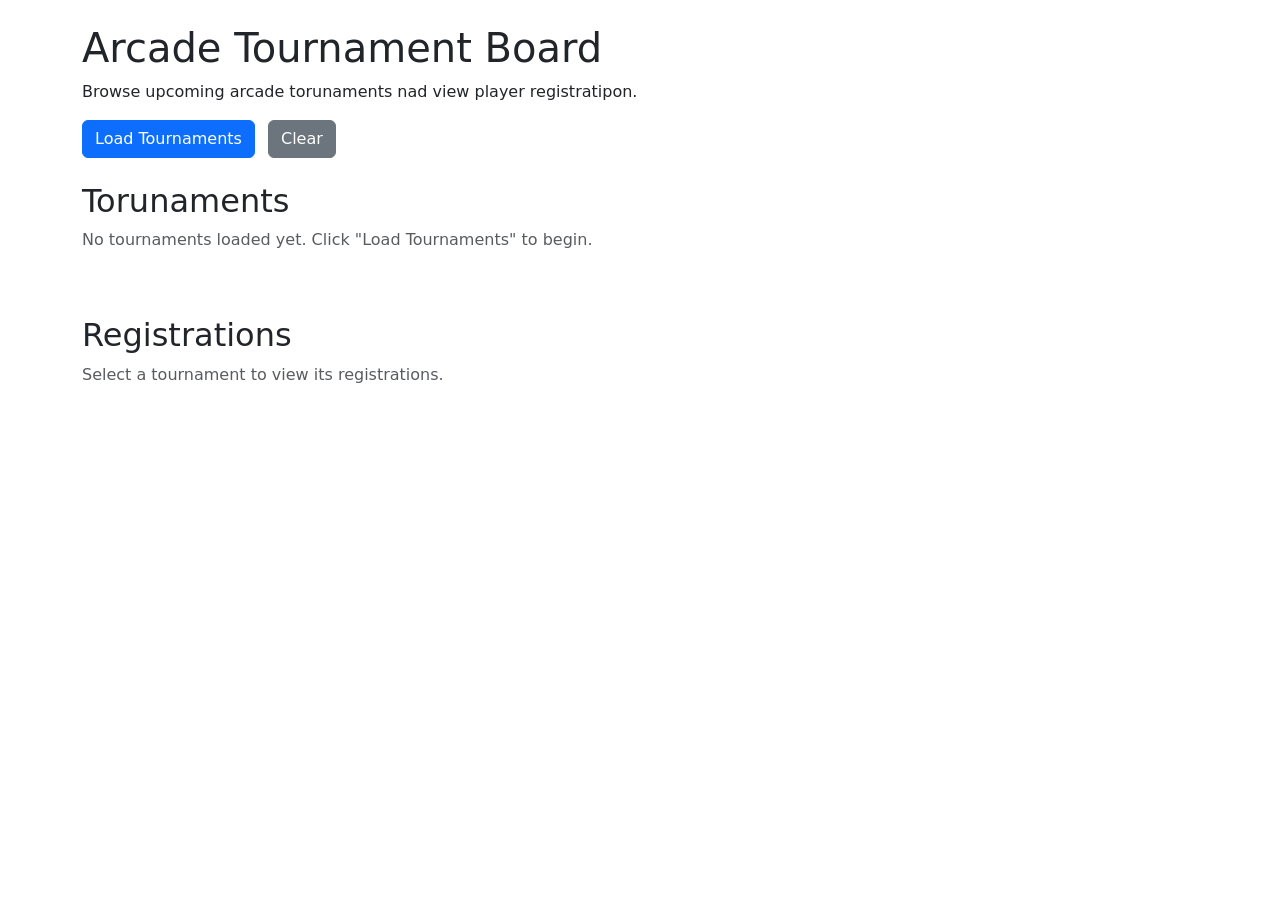
<file: exam1/index.html>
<!DOCTYPE html>
<html lang="en">
<head>
    <meta charset="UTF-8">
    <meta name="viewport" content="width=device-width, initial-scale=1.0">
    <title>Document</title>
    <link href="https://cdn.jsdelivr.net/npm/bootstrap@5.3.0/dist/css/bootstrap.min.css" rel="stylesheet">
</head>
<body>
    <div class="container mt-4">
        <h1>Arcade Tournament Board</h1>
        <p>Browse upcoming arcade torunaments nad view player registratipon.</p>

        <!--action buttons-->
        <button id="load-btn" class="btn btn-primary me-2">Load Tournaments</button>
        <button id="clear-btn" class="btn btn-secondary">Clear</button>
        <!--Zone de status-->
        <div id="status-area" class="mt-3"></div>

        <!--zone cards tournaments-->

        <div class="mt-4">
            <h2>Torunaments</h2>
            <div id="tournaments-container" class="row">
                <p class="text-muted">No tournaments loaded yet. Click "Load Tournaments" to begin.</p>
            </div>
        </div>

        <div id="registrations-section" class="mt-5">
            <h2>Registrations</h2>
            <p class="text-muted">Select a tournament to view its registrations.</p>
        </div>
    </div>
   
    <script type="module" src="app.js"></script>
</body>
</html>
</file>
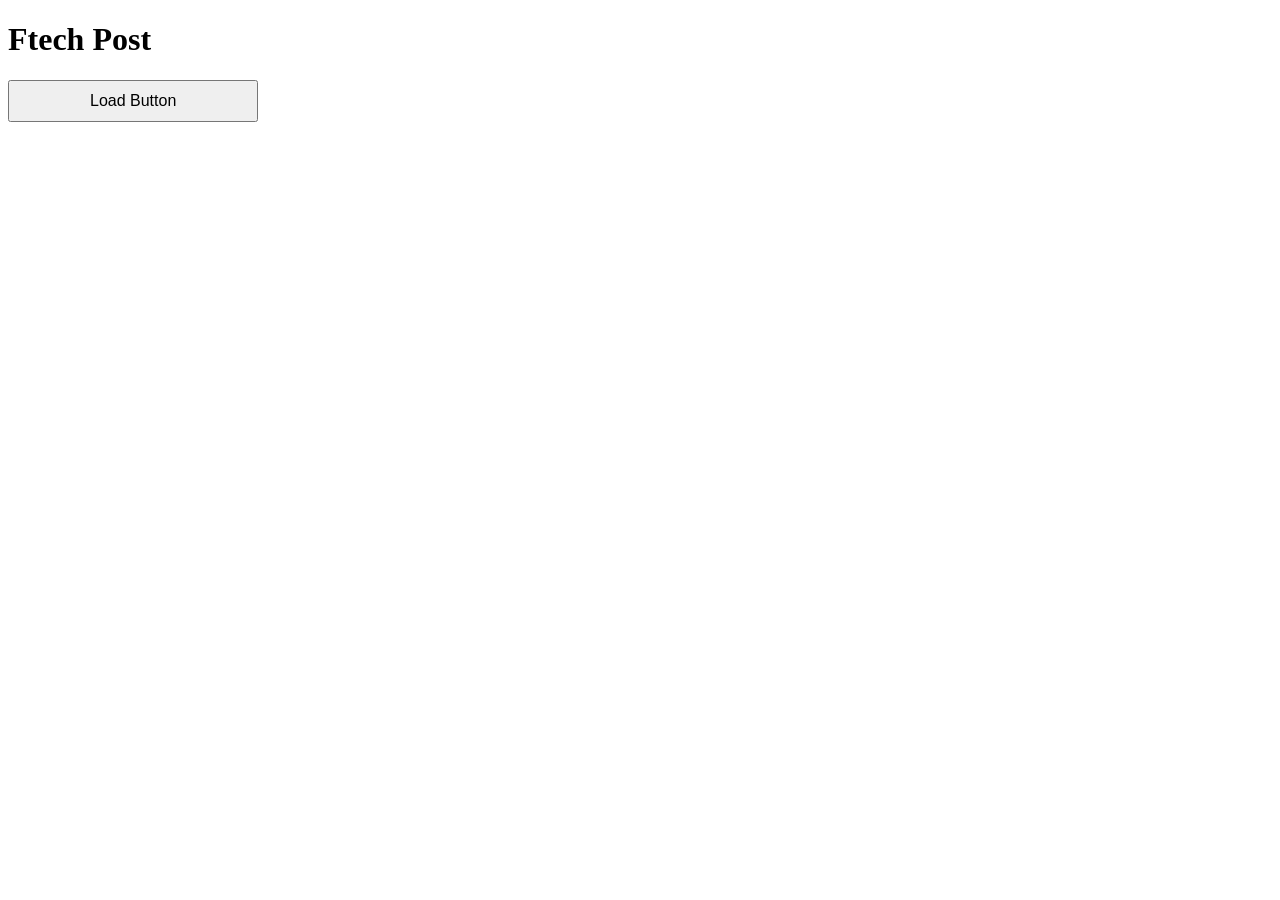
<file: Homework/index.html>
<!DOCTYPE html>
<html lang="en">
<head>
    <meta charset="UTF-8">
    <meta name="viewport" content="width=device-width, initial-scale=1.0">
    <title>Fetch Post</title>
    <style>
        button {
            padding: 10px 80px;
            font-size: 16px;
        }
    </style>
    
</head>
<body>
    <div class="container">
        <div class="card shadow"></div>
            <h1>Ftech Post</h1>
            <div class="text-center">
                <button id="fetchBtn" class="btn">Load Button</button>
            </div>
            <p id="statusP"></p>
            <div id="output"></div>
            
    </div>

    <script src="script.js"></script>
</body>
</html>
</file>
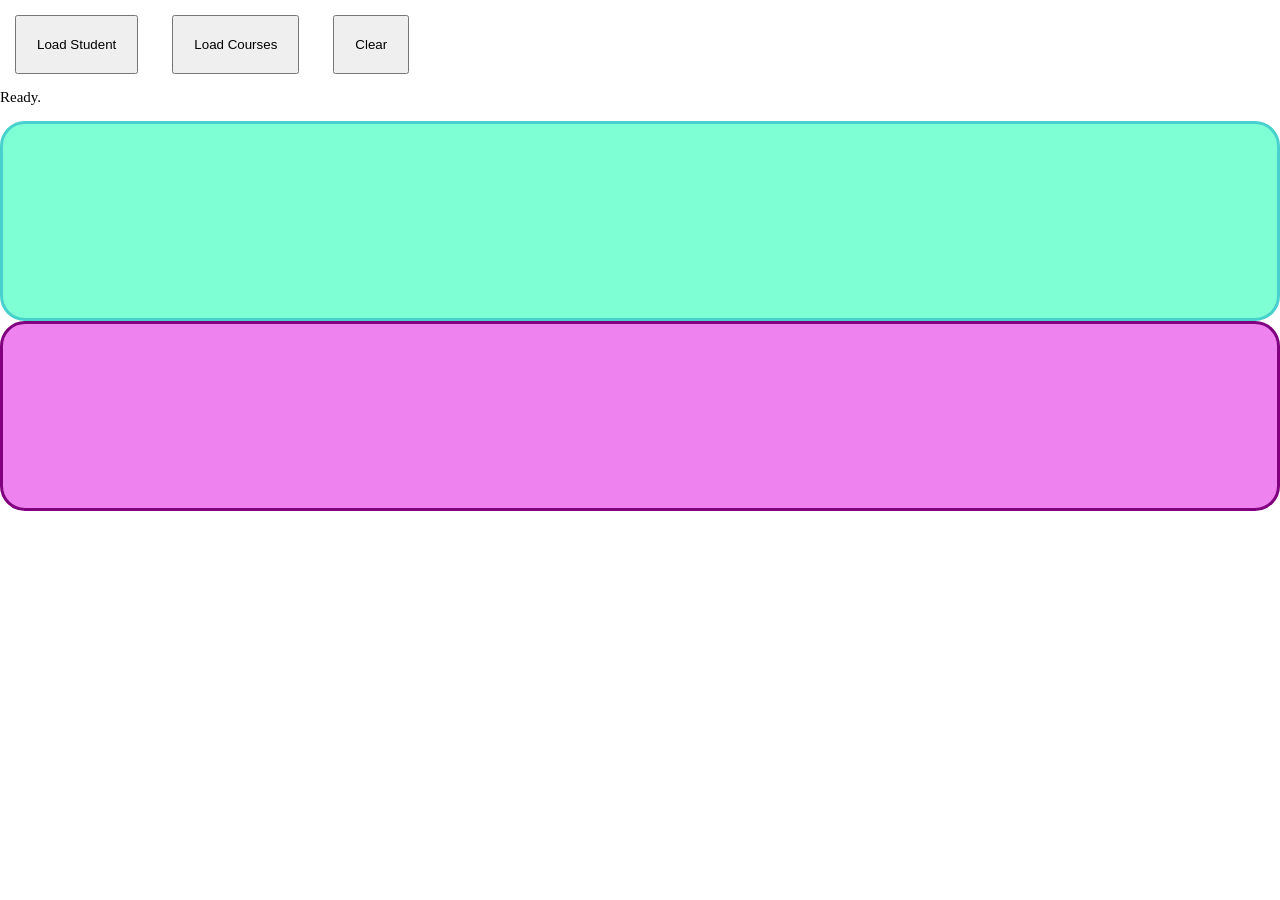
<file: lab1/index.html>
<!DOCTYPE html>
<html lang="en">
<head>
    <meta charset="UTF-8">
    <meta name="viewport" content="width=device-width, initial-scale=1.0">
    <title>Load student Data</title>
    <link rel="stylesheet" href="style.css"></script>
</head>
<body>
    <h1></h1>
    <button id="load-student-btn">Load Student</button>
    <button id="load-course-btn">Load Courses</button>
    <button id="clear-btn">Clear</button>

    <p id="status">Ready.</p>

    <div id="student-container"></div>
    <div id="courses-container"></div>

    <script src="app.js"></script>
</body>
</html>
</file>
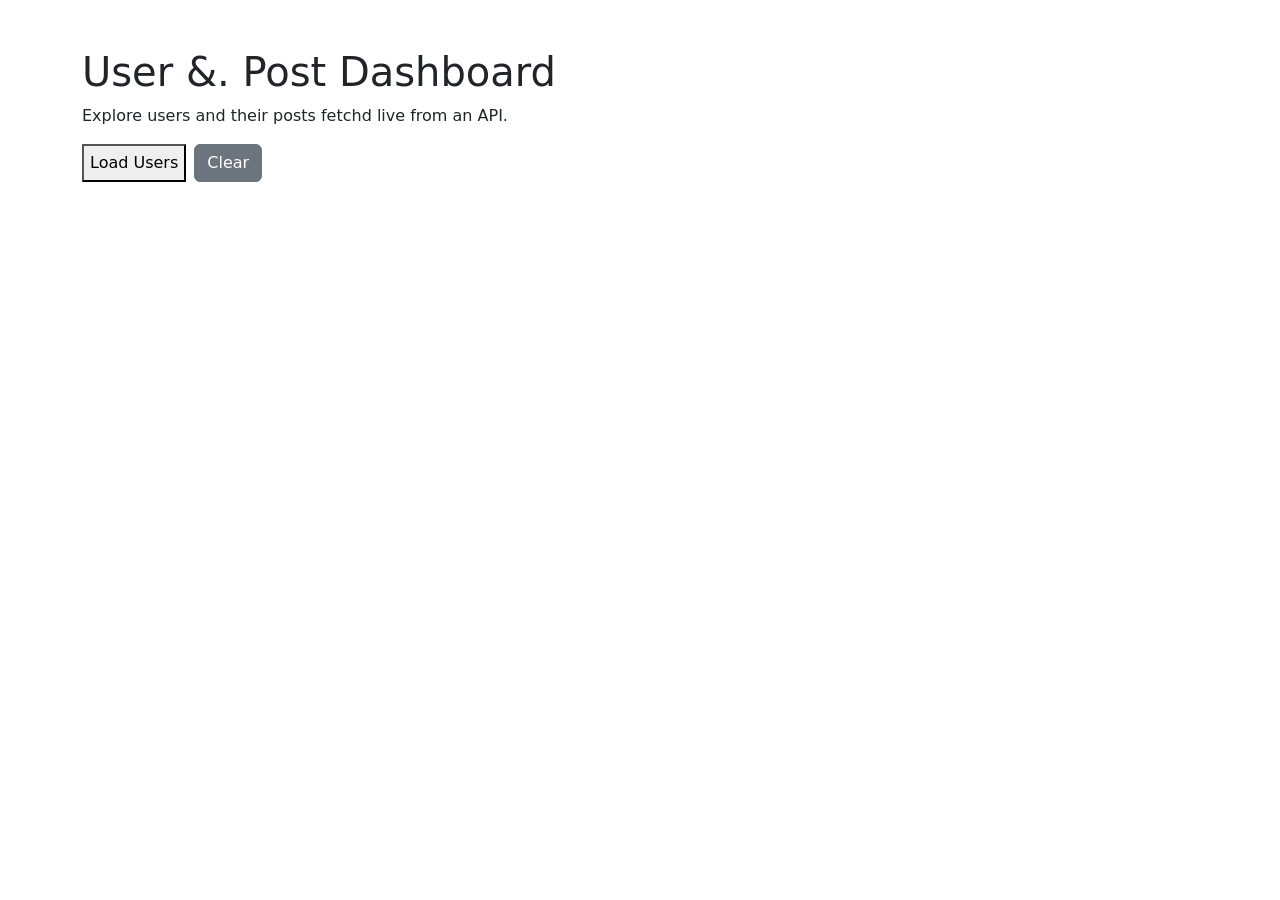
<file: lab2/index.html>
<!DOCTYPE html>
<html lang="en">
<head>
    <meta charset="UTF-8">
    <meta name="viewport" content="width=device-width, initial-scale=1.0">
    <title>User & Posts Dashboard</title>
    <link href="https://cdn.jsdelivr.net/npm/bootstrap@5.3.3/dist/css/bootstrap.min.css"
  rel="stylesheet"/>
</head>
<body>
    <div class="container mt-5">
        <h1>User &. Post Dashboard</h1>
        <p>Explore users and their posts fetchd live from an API.</p>

        <div class="d-flex gap-2 mb-3">
            <button id="btn-load-users" class=""btn btn-primary>Load Users</button>
            <button id="btn-clear" class="btn btn-secondary">Clear</button>
        </div>

        <div id="status-area" class="mb-3"></div>

        <div id="users-grid" class="row row-cols-1 row-cols-md-2 row-cols-lg-3 g-4"></div>
    </div>
    <script src="app.js"></script>
</body>
</html>
</file>
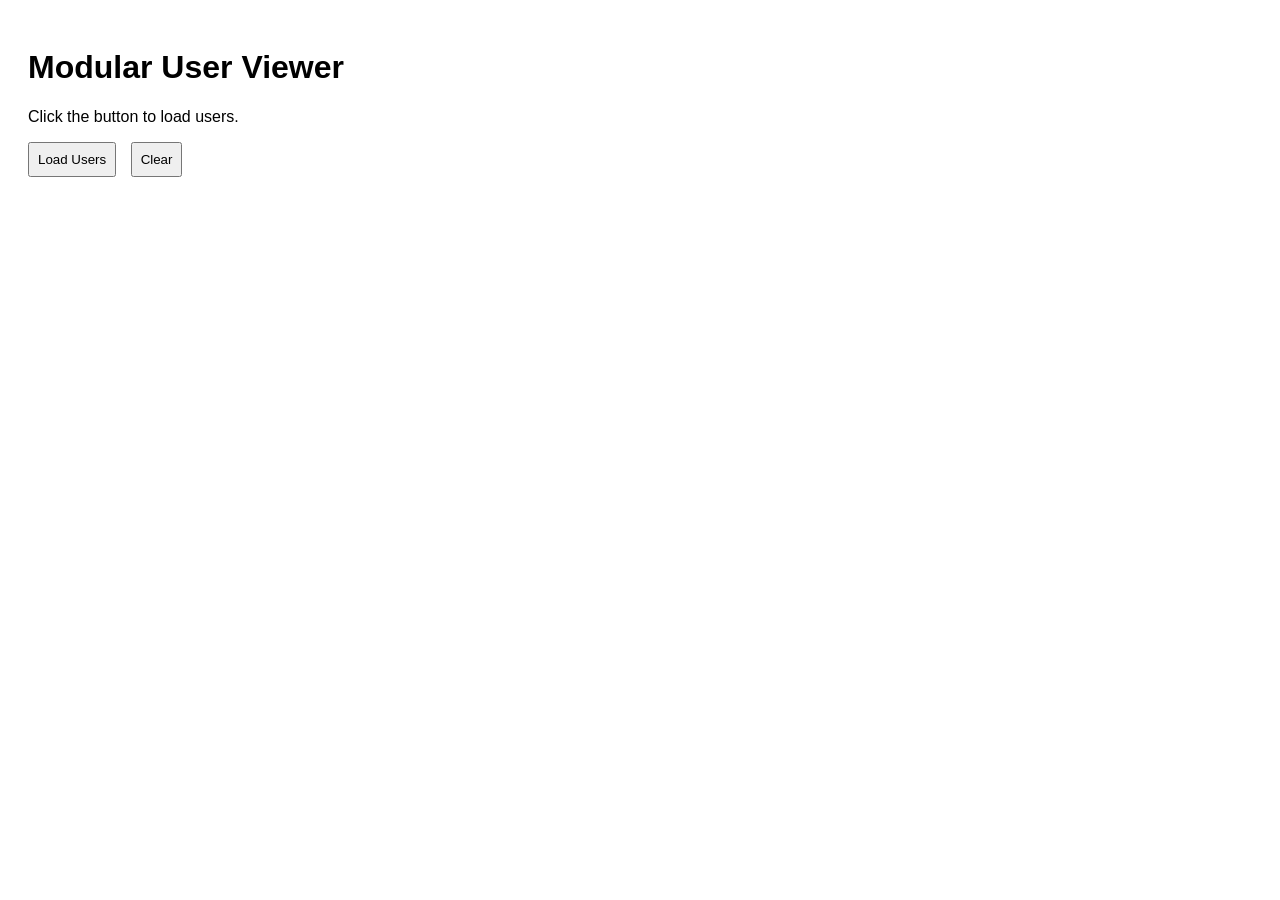
<file: lab_Modules/index.html>
<!DOCTYPE html>
<html lang="en">
  <head>
    <meta charset="UTF-8" />
    <title>Modular User Viewer</title>
    <style>
      body {
        font-family: Arial;
        padding: 20px;
      }

      button {
        margin-right: 10px;
        padding: 8px;
      }

      article {
        border: 1px solid #ddd;
        margin: 10px 0;
        padding: 10px;
        border-radius: 8px;
      }
</style>
    
  </head>
  <body>

    <h1>Modular User Viewer</h1>

    <p id="status">Click the button to load users.</p>

    <button id="load-users-btn">Load Users</button>
    <button id="clear-btn">Clear</button>

    <div id="users-container"></div>

    
    <script type="module" src="app.js"></script>
    
  </body>
</html>
</file>
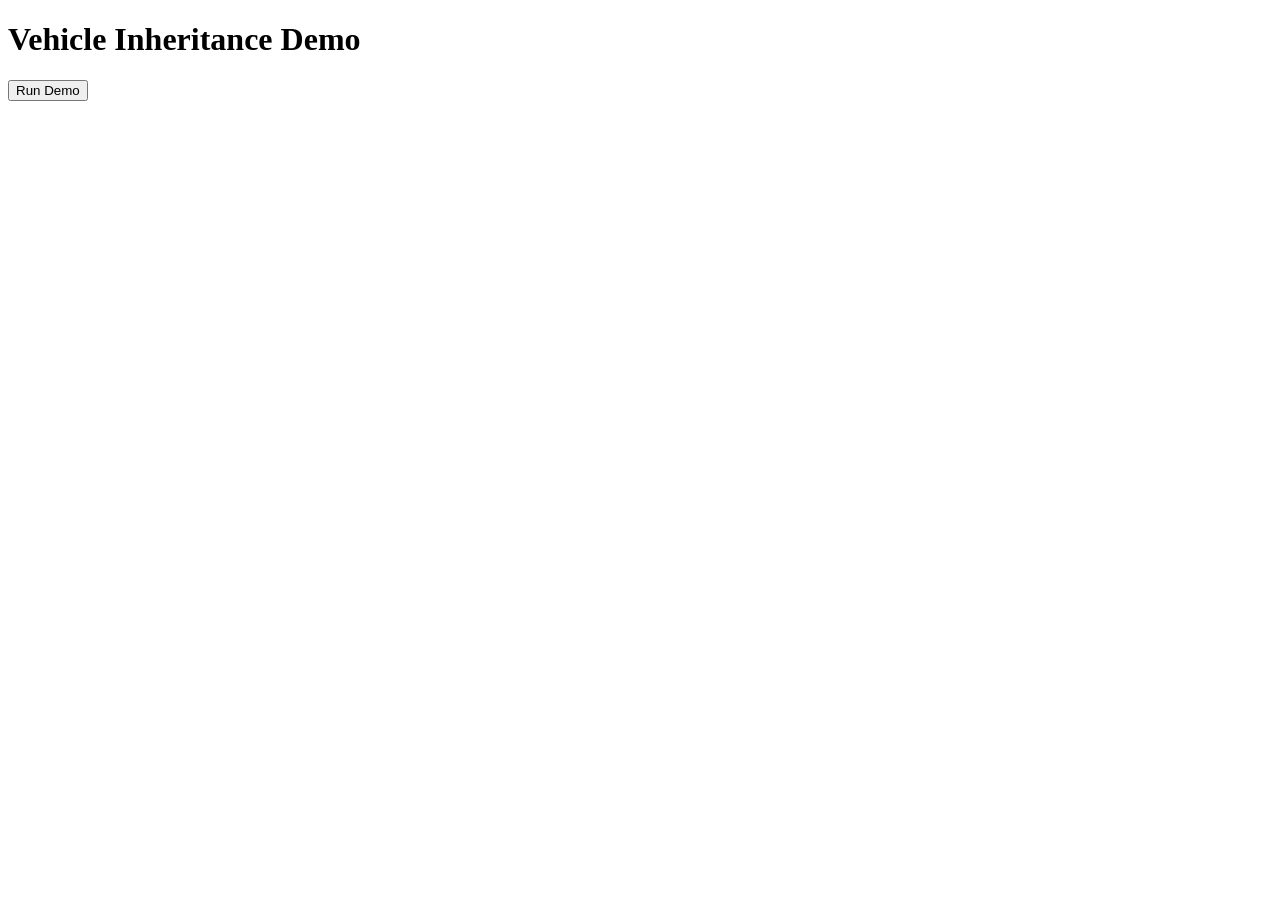
<file: lablecture_Async_class11/index.html>
<!DOCTYPE html>
<html lang="en">
  <head>
    <meta charset="UTF-8" />
    <title>Inheritance Demo</title>
  </head>
  <body>
    <h1>Vehicle Inheritance Demo</h1>
    <button id="run-demo-btn">Run Demo</button>
    <div id="output"></div>

    <script src="app.js"></script>
  </body>
</html>
</file>
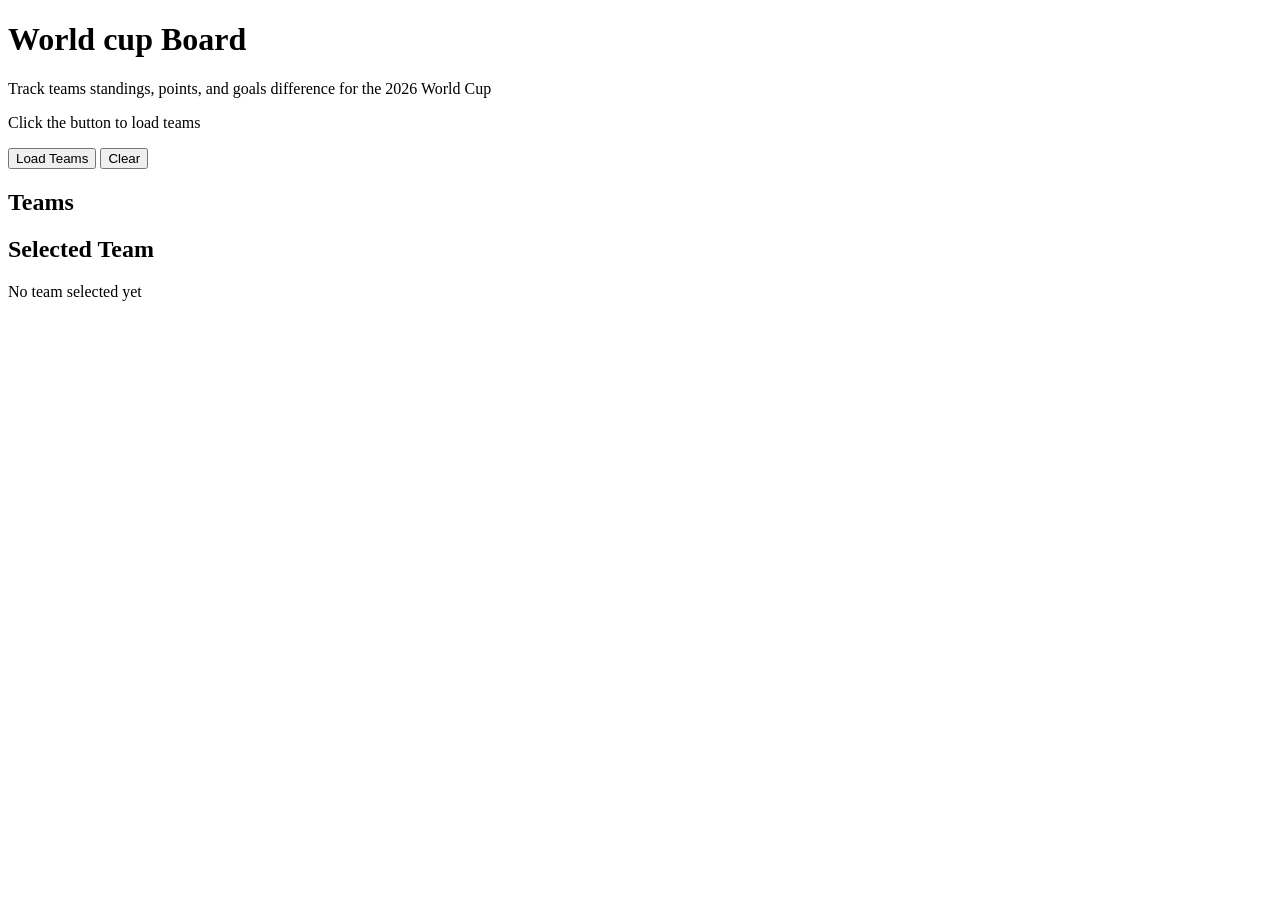
<file: worldcup_dashboard/index.html>
<!DOCTYPE html>
<html lang="en">
<head>
    <meta charset="UTF-8">
    <meta name="viewport" content="width=device-width, initial-scale=1.0">
    <title>World cup Board</title>
</head>
<body>
    <main>
        <h1>World cup Board</h1>
        <p>Track teams standings, points, and goals difference for the 2026 World Cup</p>
        <p id="status">Click the button to load teams</p>
        
        <button id="load-teams">Load Teams</button>
        <button id="clear-btn">Clear</button>

        <section>
            <h2>Teams</h2>
            <div id="teams-container"></div>
        </section>

        <section>
            <h2>Selected Team</h2>
            <div id="details-container">
                <p>No team selected yet</p>
            </div>
        </section>
    </main>
    <script type="module" src="app.js"></script>
</body>
</html>
</file>
<file: lab1/style.css>
*{
  margin: 0;       
  padding: 0;       
  box-sizing: border-box
}

#student-container{
    padding: 30px;
    background-color: aquamarine;
    border: 3px solid mediumturquoise;
    border-radius: 25px;
    height: 200px;
}
p{
    font-size: 15px;
    padding-bottom: 15px;
    
}

#courses-container{
    padding: 30px;
    background-color: violet;
    border: 3px solid purple;
    border-radius: 25px;
    height: 190px;
}

button{
    margin: 15px;
    padding: 20px;
}
</file>
